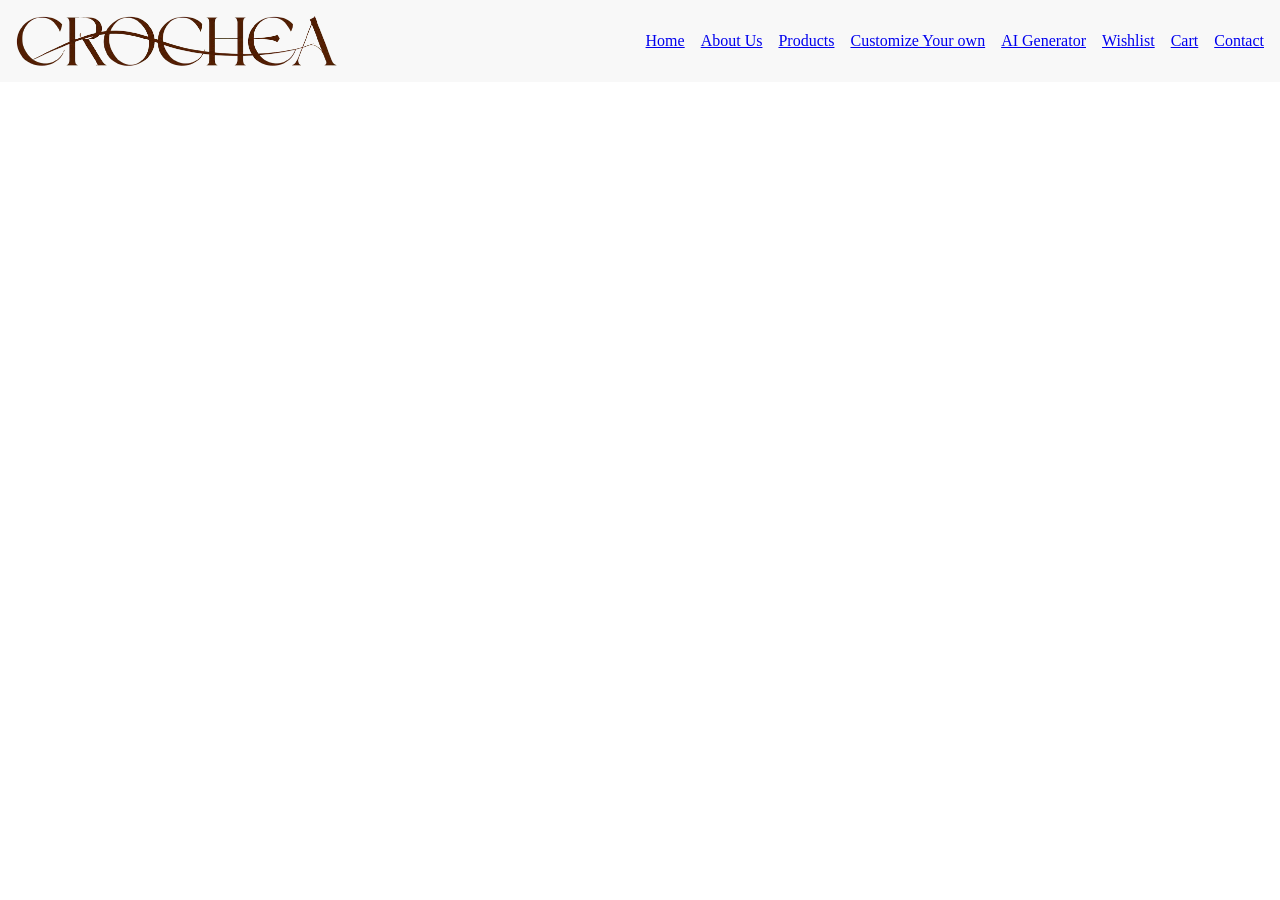
<file: index.html>
<!doctype html>
<html lang="en">
  <head>
    <meta charset="UTF-8" />
    <meta name="viewport" content="width=device-width, initial-scale=1.0" />
    <link
      rel="shortcut icon"
      href="./assets/icons/logo.ico"
      type="image/x-icon"
    />
    <link rel="stylesheet" href="./styles/index.css" />
    <title>Crochea</title>
  </head>
  <body>
    <script src="./scripts/generate-nav-links.js"></script>
  </body>
</html>
</file>
<file: styles/index.css>
/*

This CSS file contains general or common styles that are used throughout the website. It may include styles for typography, layout, colors, and other design elements that are shared across multiple pages.

*/

* {
  margin: 0;
  padding: 0;
  box-sizing: border-box;
}

header {
  display: flex;
  justify-content: space-between;
  align-items: center;
  padding: 1rem;
  background-color: #f8f8f8;
}

#nav-links {
  display: flex;
  justify-content: space-between;
  align-items: center;
  gap: 1rem;
}

.logo {
  height: 50px;
  font-size: 1.5rem;
  font-weight: bold;
}
</file>
